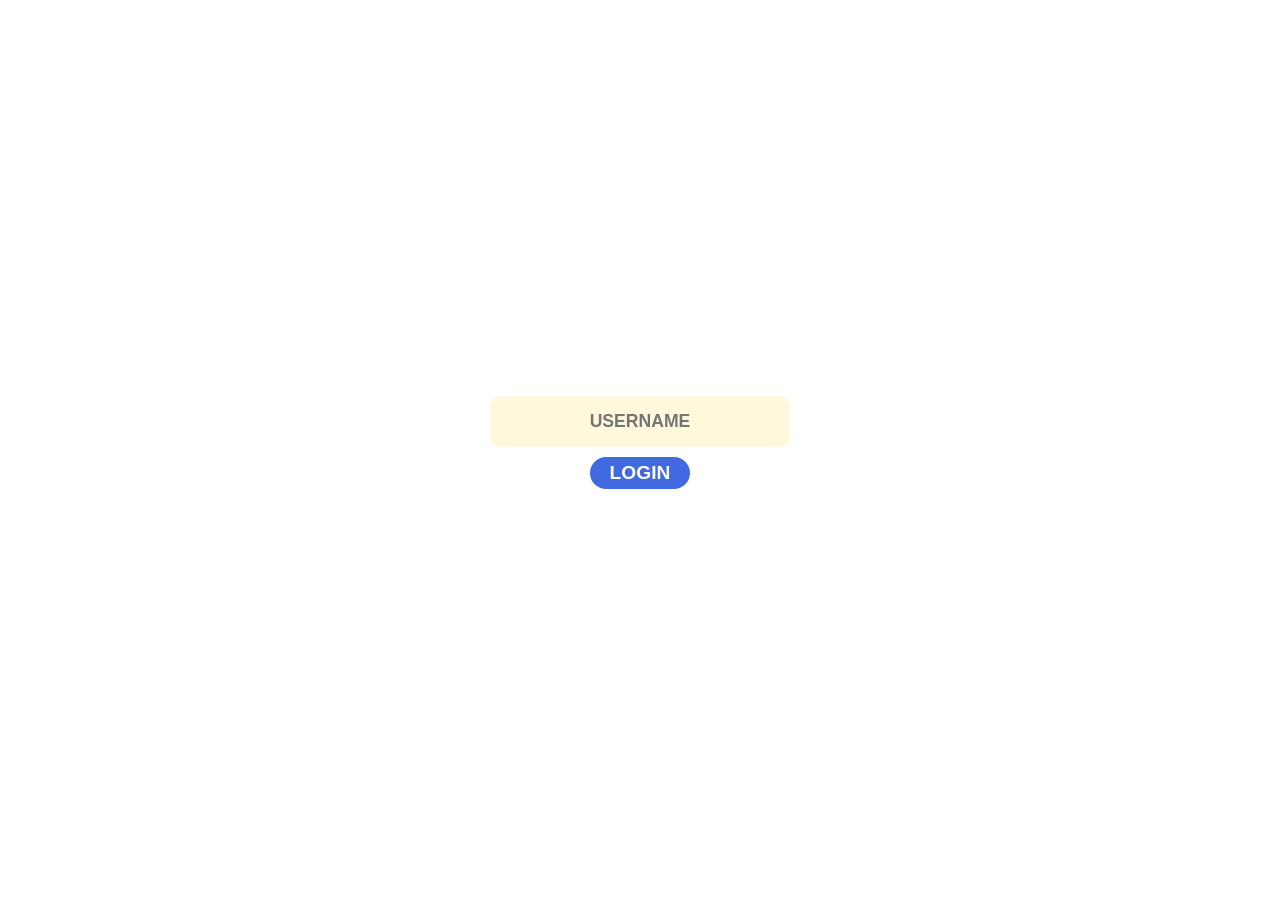
<file: public/index.html>
<!DOCTYPE html>
<html>
  <head>
    <meta name="viewport" content="width=device-width,initial-scale=1.0" />
    <link href="/public/css/index.css" rel="stylesheet" />
    <title>Voice Conference</title>
  </head>
  <body>
    <form class="form" action="/" method="post">
      <input name="username" placeholder="USERNAME" required />
      <button>LOGIN</button>
      <p id="message"></p>
    </form>
  </body>
  <script>
    const message = new URLSearchParams(window.location.search).get("message");
    if (message) document.querySelector("#message").textContent = message;
  </script>
</html>
</file>
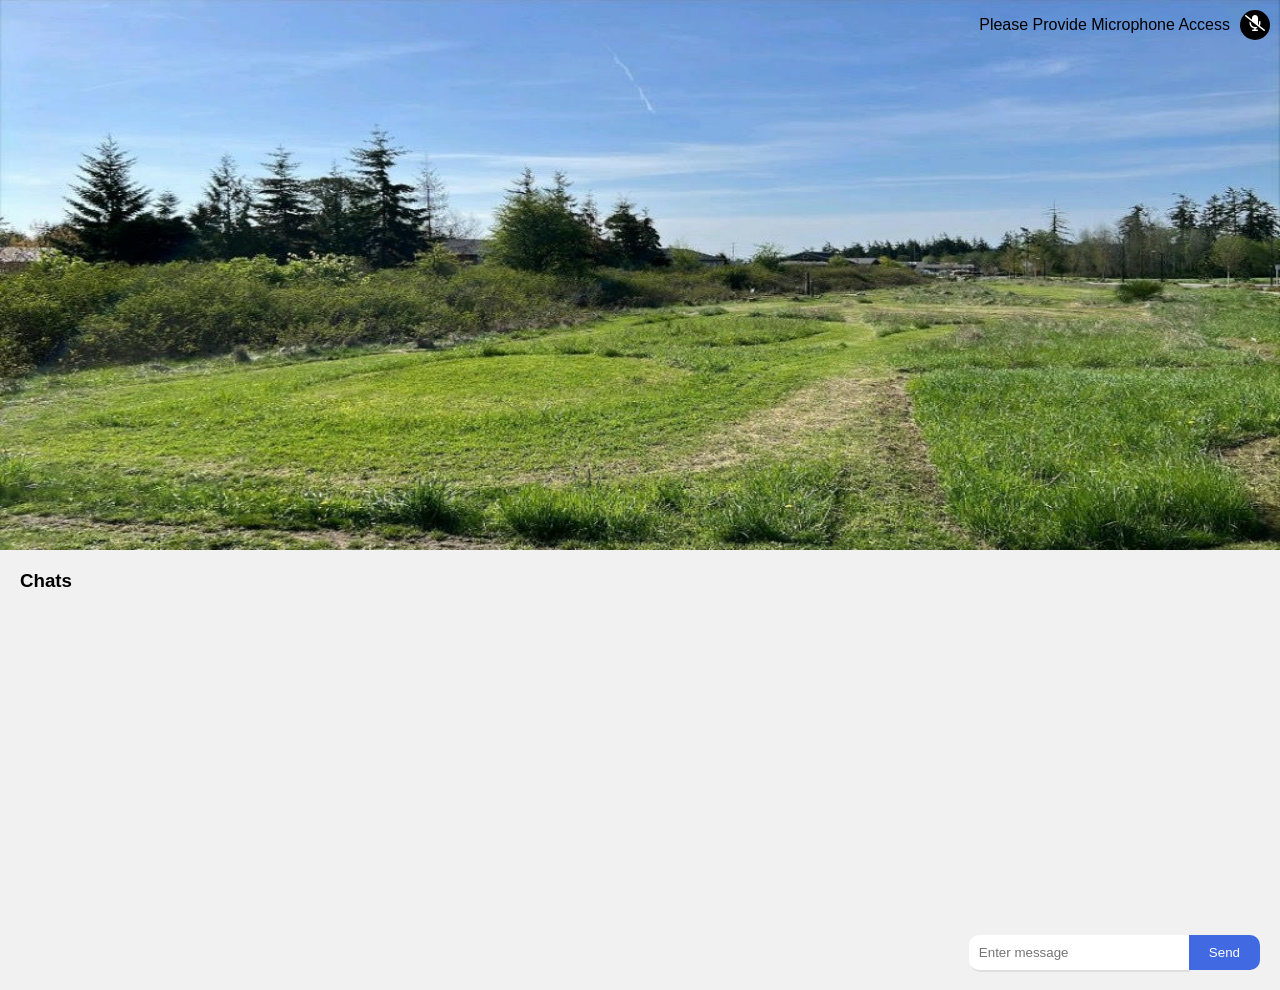
<file: public/conference.html>
<!DOCTYPE html>
<html>
  <head>
    <meta name="viewport" content="width=device-width,initial-scale=1.0" />
    <link href="/public/css/conference.css" rel="stylesheet" />
    <link
      rel="stylesheet"
      href="https://cdnjs.cloudflare.com/ajax/libs/font-awesome/6.4.0/css/all.min.css"
      integrity="sha512-iecdLmaskl7CVkqkXNQ/ZH/XLlvWZOJyj7Yy7tcenmpD1ypASozpmT/E0iPtmFIB46ZmdtAc9eNBvH0H/ZpiBw=="
      crossorigin="anonymous"
      referrerpolicy="no-referrer"
    />
    <script
      src="https://cdn.socket.io/4.6.0/socket.io.min.js"
      integrity="sha384-c79GN5VsunZvi+Q/WObgk2in0CbZsHnjEqvFxC5DxHn9lTfNce2WW6h2pH6u/kF+"
      crossorigin="anonymous"
    ></script>
    <title>Voice Conference</title>
  </head>
  <body>
    <div class="bg">
      <img src="/public/background.jpg" />
      <div class="mic">
        <p id="message">Please Provide Microphone Access</p>
        <span><i class="fas fa-microphone-slash"></i></span>
      </div>
      <div class="conference">
        
      </div>
    </div>
    <div class="audio-container"></div>
    <!--users chat container-->
    <div class="text-chat-container">
      <h3>Chats</h3>
      <!--Message Container-->
      <div class="message-container"></div>
      <!--Message Form-->
      <form>
        <input type="text" name="message" placeholder="Enter message" />
        <button type="submit">Send</button>
      </form>
    </div>
  </body>
  <script src="/public/js/conference.js" defer></script>
</html>
</file>
<file: public/css/index.css>
html {
  width: 100%;
  height: 100%;
}
body {
  display: flex;
  width: 100%;
  height: 100%;
  margin: 0;
  padding: 0;
}

.form {
  width: 90%;
  max-width: 300px;
  margin: auto;
}

.form > input {
  text-align: center;
  display: block;
  width: 90%;
  padding: 5%;
  border: transparent;
  border-radius: 10px;
  background: cornsilk;
  font-weight: bold;
  font-size: 1.1rem;
}

.form > button {
  display: block;
  width: fit-content;
  padding: 5px 20px;
  margin: 10px auto;
  border: transparent;
  border-radius: 20px;
  font-weight: bold;
  font-size: 1.2rem;
  background-color: royalblue;
  color: white;
  cursor: pointer;
}

.form > #message {
  text-align: center;
}
</file>
<file: public/css/conference.css>
:root {
  --c1: 5%;
  --c2: 10%;
  --c3: 25%;
  --c4: 45%;
  --c5: 65%;
  --c6: 80%;
  --c7: 85%;
}

body {
  display: flex;
  width: 100%;
  height: 100%;
  padding: 0;
  margin: 0;
  flex-direction: column;
  font-family: sans-serif;
}

.bg {
  position: relative;
  width: 100%;
}
.bg > img {
  position: absolute;
  top: 0;
  left: 0;
  width: 100%;
  height: 100%;
  z-index: -1;
}

.mic {
  width: calc(100% - 20px);
  height: fit-content;
  padding: 10px;
  display: flex;
  justify-content: flex-end;
}
.mic > #message {
  margin: auto 10px auto 0;
}
.mic > span {
  text-align: center;
  width: 20px;
  height: 20px;
  padding: 5px;
  border-radius: 100%;
  background: black;
  color: white;
}

.conference {
  position: relative;
  margin: auto;
  width: 100%;
  height: 500px;
}

.conference > .circle {
  position: absolute;
  display: none;
  width: 120px;
  height: 120px;
  border-radius: 50%;
  color: white;
}
.conference > .circle > label {
  margin: auto;
}

#timer {
  font-size: 1.2rem;
  font-weight: bold;
  text-align: center;
}

.text-chat-container {
  display: flex;
  flex-direction: column;
  width: calc(100% - 40px);
  padding: 20px;
  height: 400px;
  background-color: #f1f1f1;
}
.text-chat-container > h3 {
  margin: 0;
}

.message-container {
  flex: 1;
  display: flex;
  flex-direction: column;
  width: 100%;
  margin: 10px 0px;
  overflow-y: scroll;
}

.message-container::-webkit-scrollbar {
  display: none;
}

.message-container > .msg-wrapper {
  width: 70%;
  max-width: 400px;
  display: flex;
  margin: 10px 0;
  padding: 5px;
  font-family: 0.9rem;
  background-color: white;
  border-radius: 5px;
  flex-direction: column;
  justify-content: start;
  white-space: wrap;
}

.message-container > .msg-wrapper > .sender {
  display: block;
  color: grey;
  font-size: 0.9rem;
}

.message-container > .owner {
  margin-left: auto;
}

.text-chat-container > form {
  display: flex;
  justify-content: flex-start;
  margin-left: auto;
}
.text-chat-container > form > input {
  border: transparent;
  background: white;
  width: 200px;
  padding: 10px;
  border-radius: 10px 0 0 10px;
  box-shadow: 1px 2px rgba(0, 0, 0, 0.08);
}

.text-chat-container > form > button {
  background-color: royalblue;
  color: white;
  border: transparent;
  padding: 0 20px;
  border-radius: 0px 10px 10px 0px;
}
</file>
